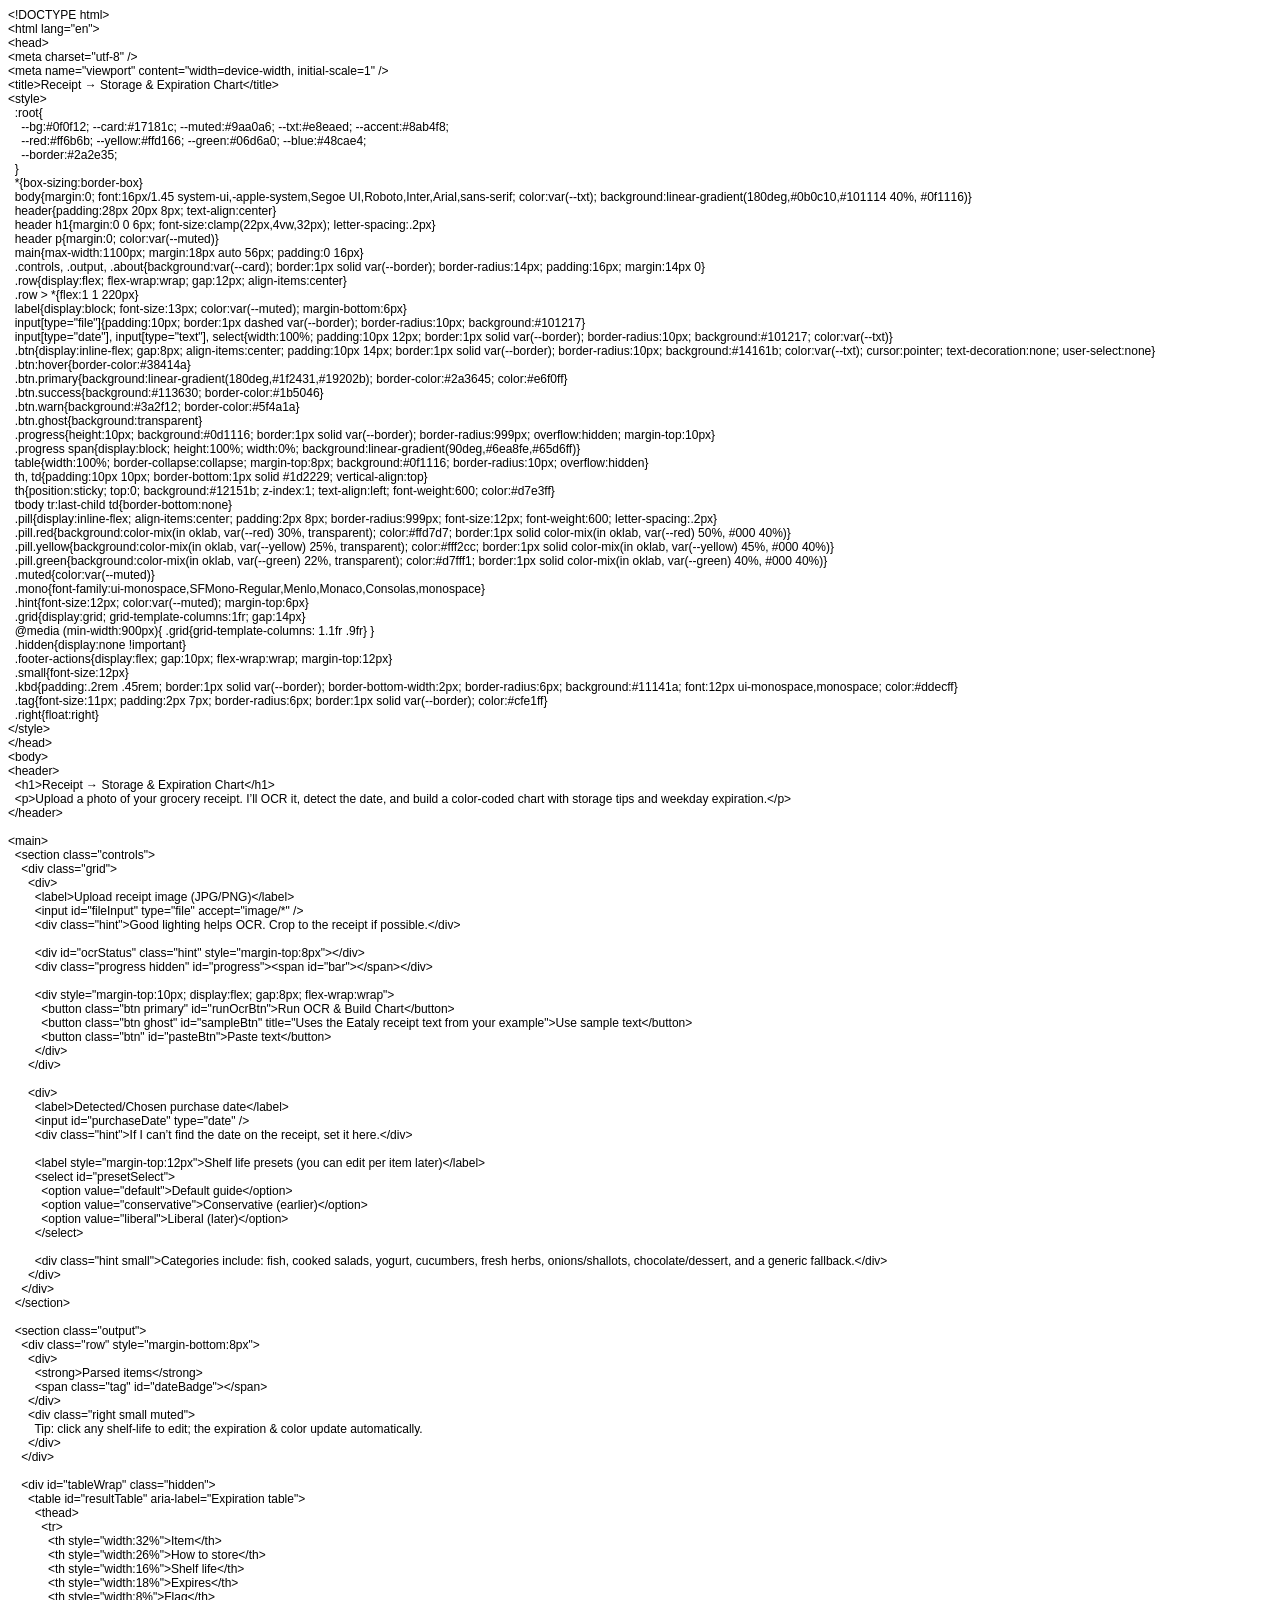
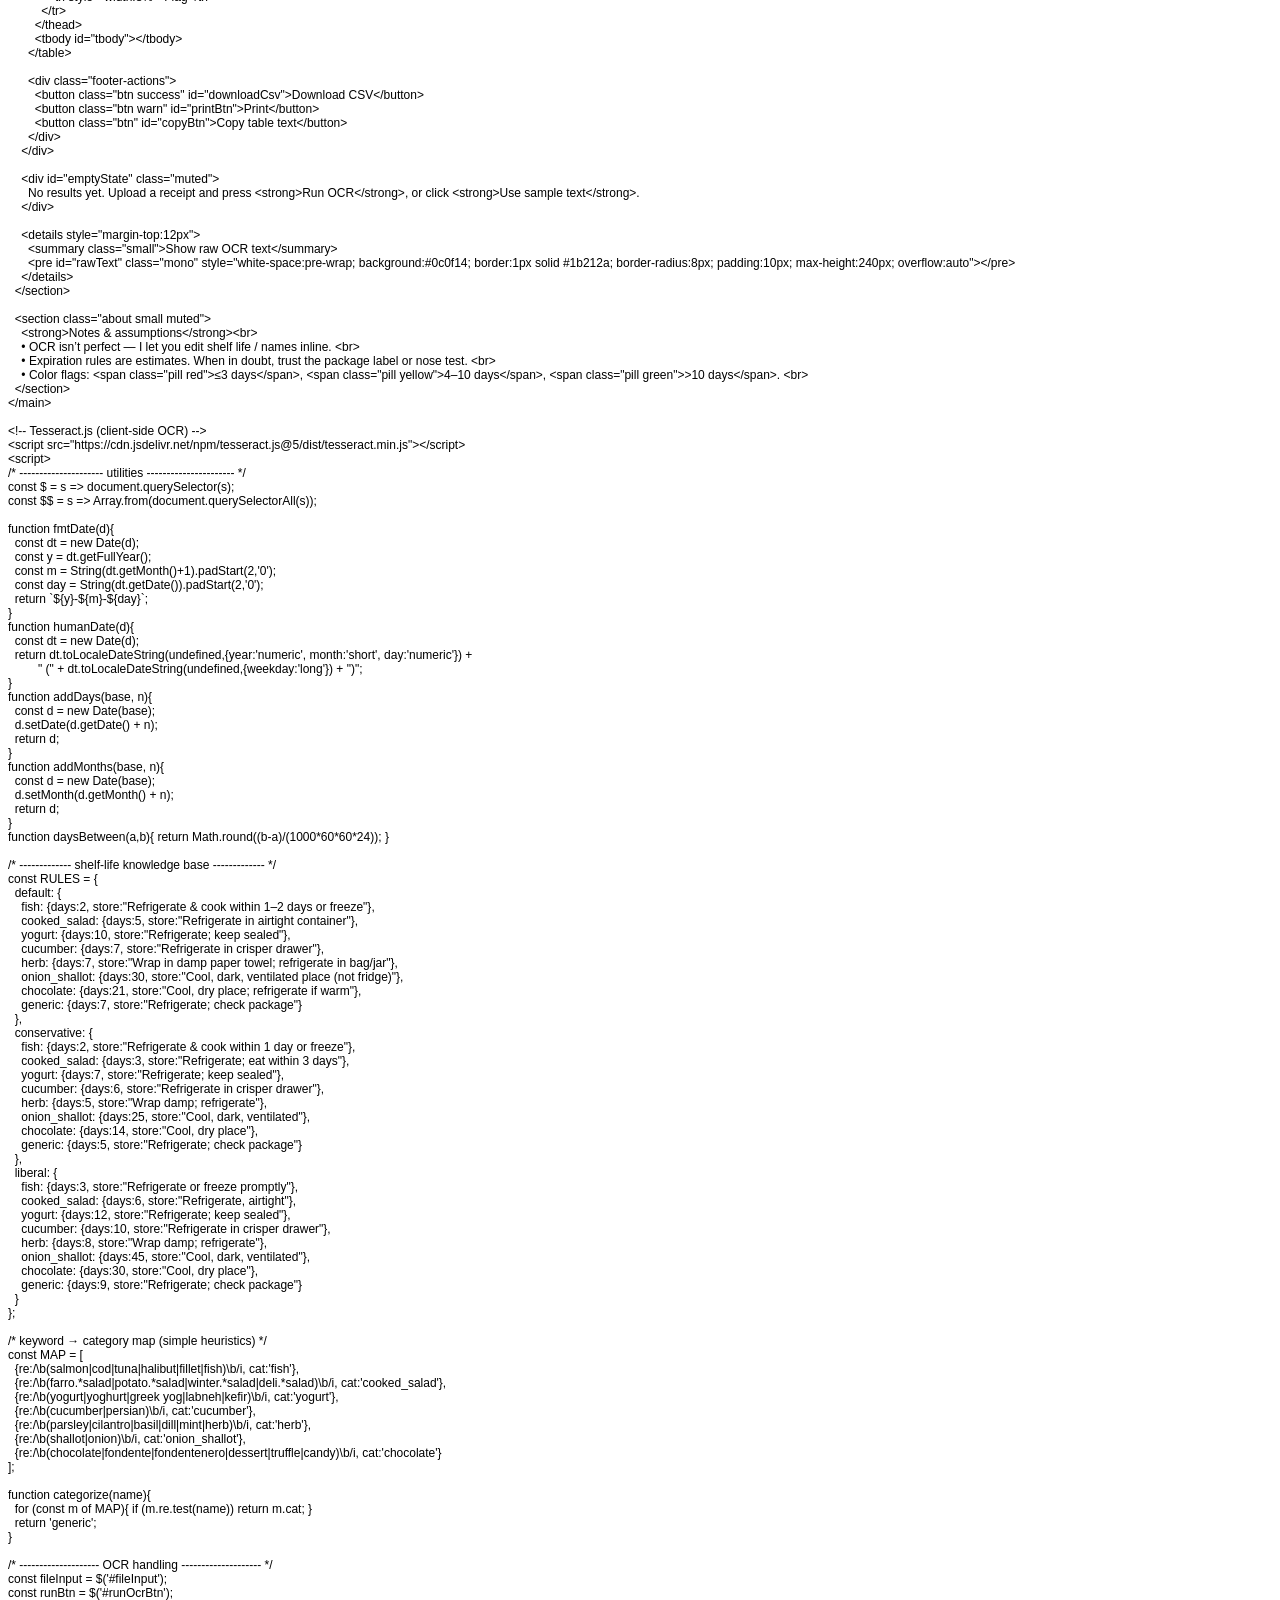
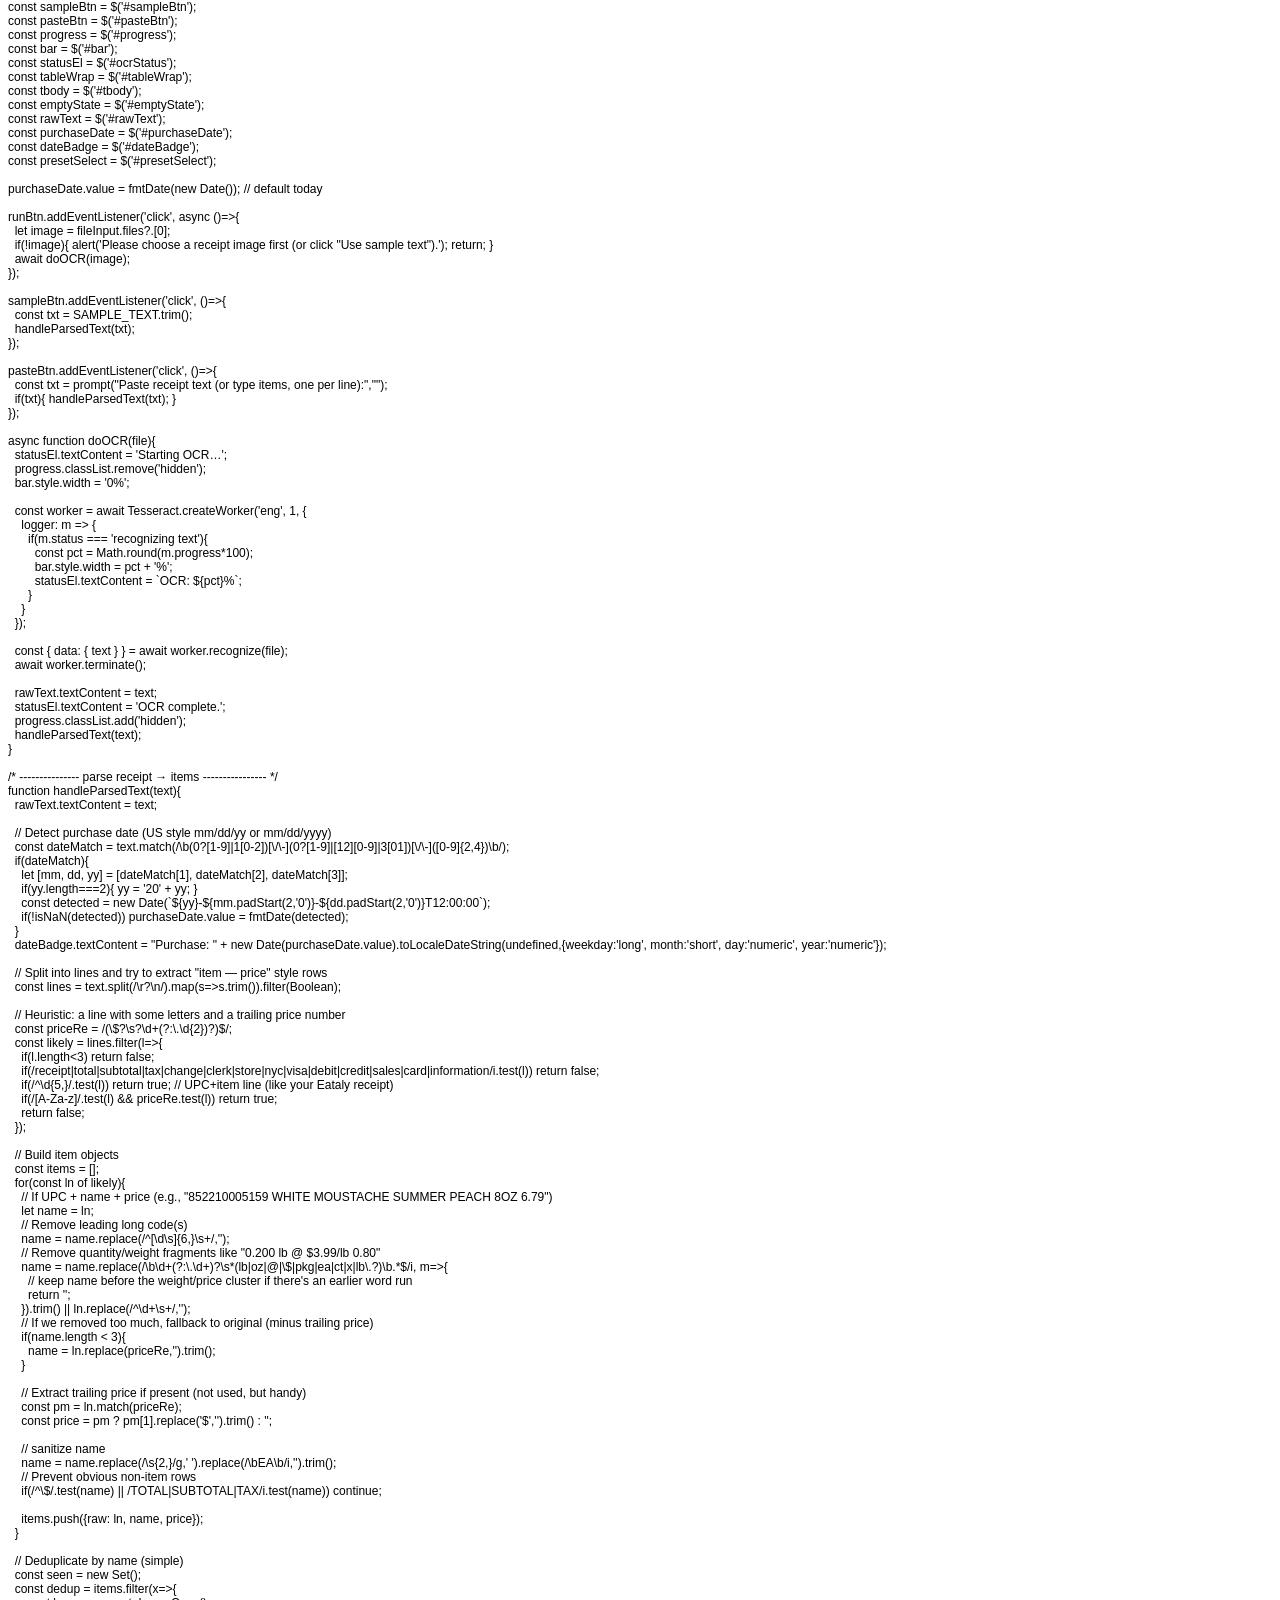
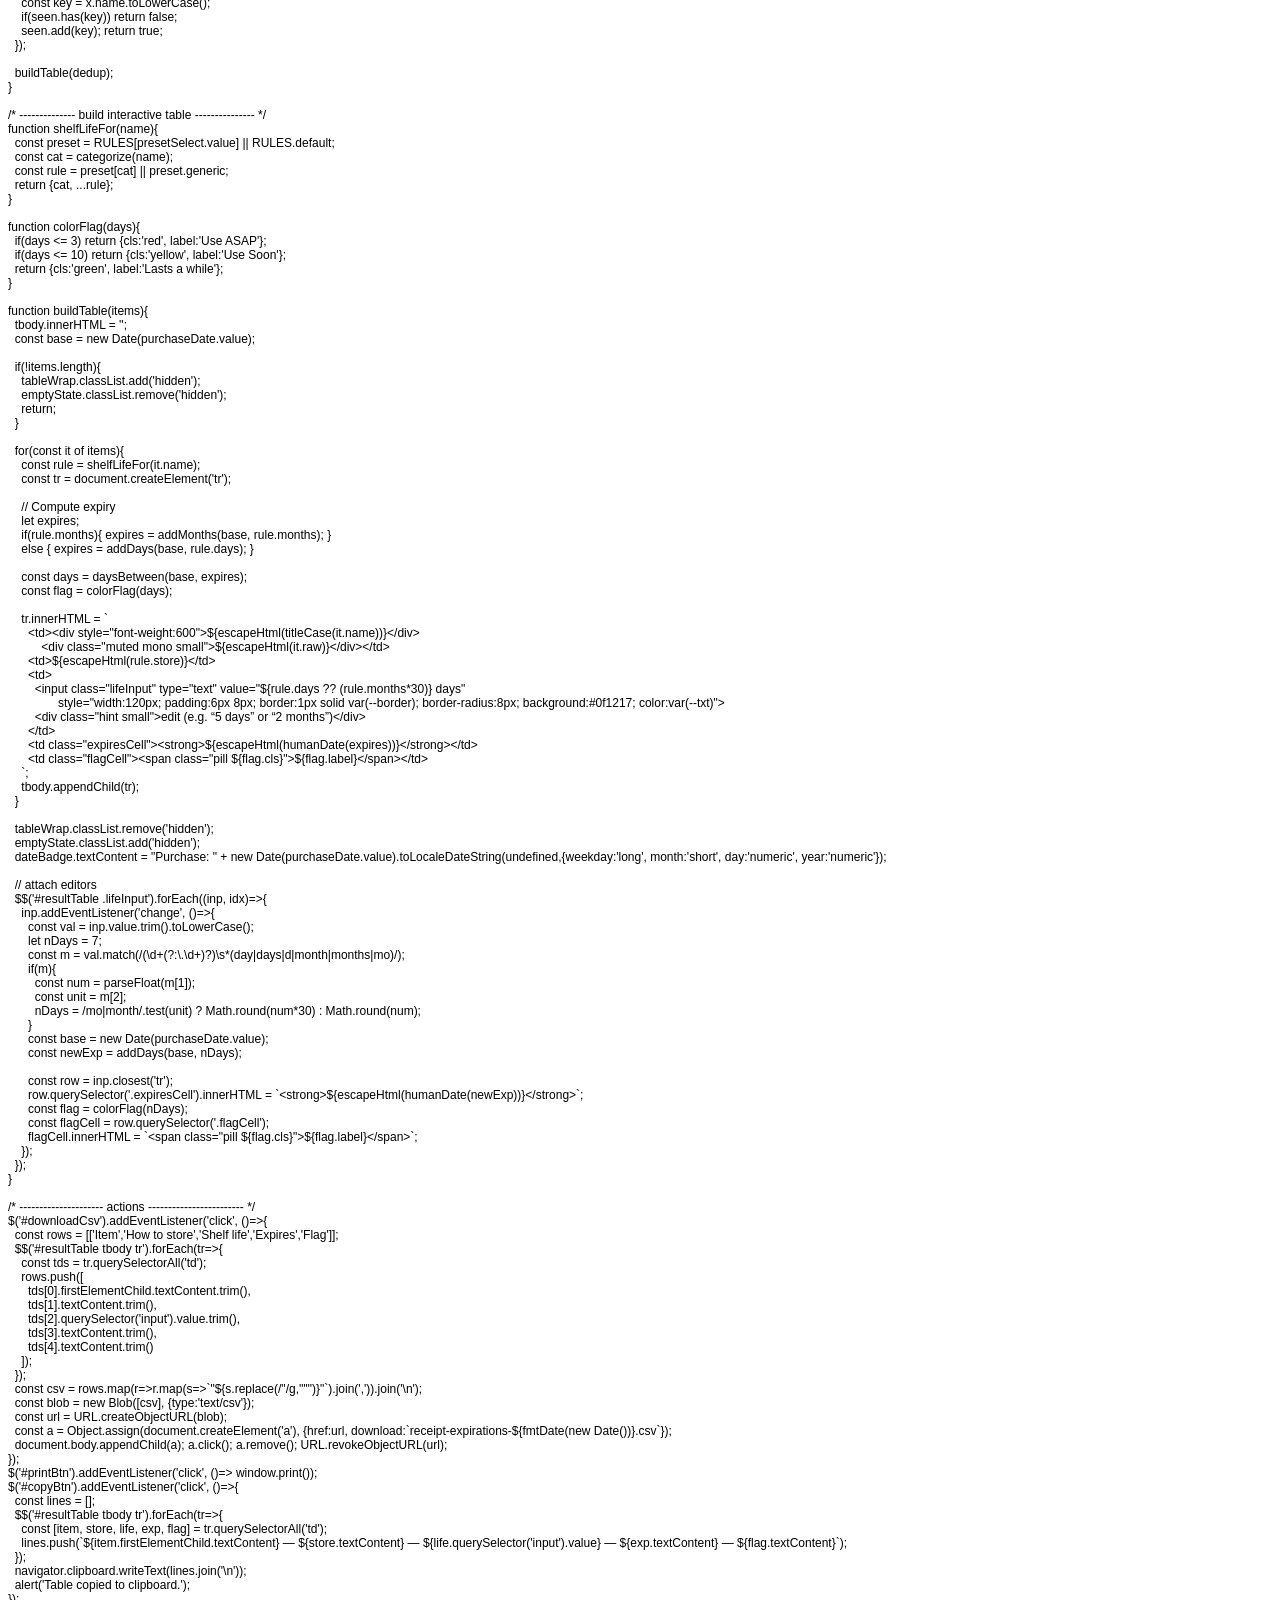
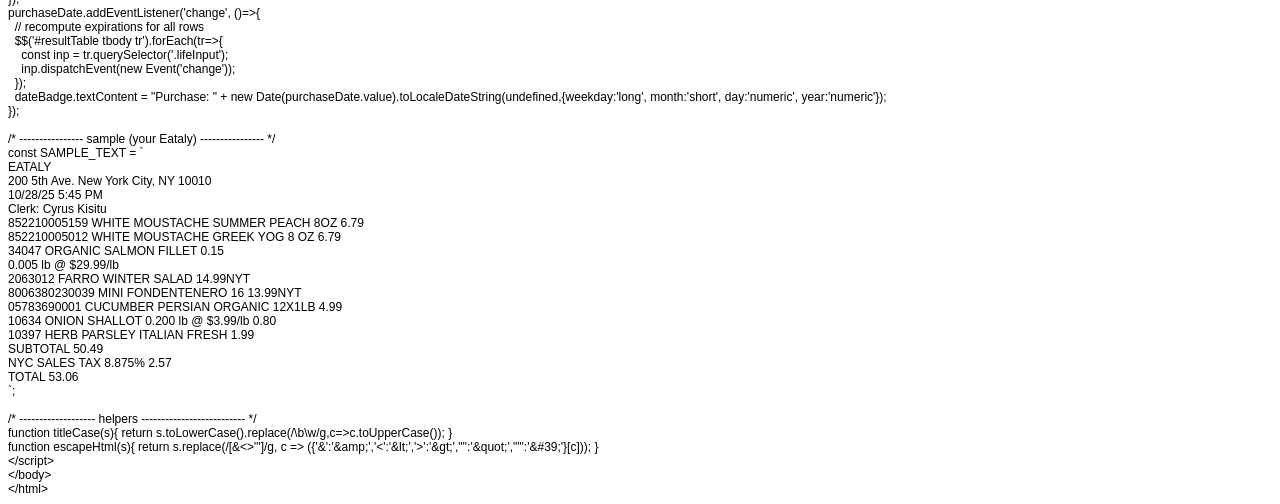
<file: index.html>
<!DOCTYPE html PUBLIC "-//W3C//DTD HTML 4.01//EN" "http://www.w3.org/TR/html4/strict.dtd">
<html>
<head>
  <meta http-equiv="Content-Type" content="text/html; charset=utf-8">
  <meta http-equiv="Content-Style-Type" content="text/css">
  <title></title>
  <meta name="Generator" content="Cocoa HTML Writer">
  <meta name="CocoaVersion" content="2575.6">
  <style type="text/css">
    p.p1 {margin: 0.0px 0.0px 0.0px 0.0px; font: 12.0px Helvetica}
    p.p2 {margin: 0.0px 0.0px 0.0px 0.0px; font: 12.0px Helvetica; min-height: 14.0px}
  </style>
</head>
<body>
<p class="p1">&lt;!DOCTYPE html&gt;</p>
<p class="p1">&lt;html lang="en"&gt;</p>
<p class="p1">&lt;head&gt;</p>
<p class="p1">&lt;meta charset="utf-8" /&gt;</p>
<p class="p1">&lt;meta name="viewport" content="width=device-width, initial-scale=1" /&gt;</p>
<p class="p1">&lt;title&gt;Receipt → Storage &amp; Expiration Chart&lt;/title&gt;</p>
<p class="p1">&lt;style&gt;</p>
<p class="p1"><span class="Apple-converted-space">  </span>:root{</p>
<p class="p1"><span class="Apple-converted-space">    </span>--bg:#0f0f12; --card:#17181c; --muted:#9aa0a6; --txt:#e8eaed; --accent:#8ab4f8;</p>
<p class="p1"><span class="Apple-converted-space">    </span>--red:#ff6b6b; --yellow:#ffd166; --green:#06d6a0; --blue:#48cae4;</p>
<p class="p1"><span class="Apple-converted-space">    </span>--border:#2a2e35;</p>
<p class="p1"><span class="Apple-converted-space">  </span>}</p>
<p class="p1"><span class="Apple-converted-space">  </span>*{box-sizing:border-box}</p>
<p class="p1"><span class="Apple-converted-space">  </span>body{margin:0; font:16px/1.45 system-ui,-apple-system,Segoe UI,Roboto,Inter,Arial,sans-serif; color:var(--txt); background:linear-gradient(180deg,#0b0c10,#101114 40%, #0f1116)}</p>
<p class="p1"><span class="Apple-converted-space">  </span>header{padding:28px 20px 8px; text-align:center}</p>
<p class="p1"><span class="Apple-converted-space">  </span>header h1{margin:0 0 6px; font-size:clamp(22px,4vw,32px); letter-spacing:.2px}</p>
<p class="p1"><span class="Apple-converted-space">  </span>header p{margin:0; color:var(--muted)}</p>
<p class="p1"><span class="Apple-converted-space">  </span>main{max-width:1100px; margin:18px auto 56px; padding:0 16px}</p>
<p class="p1"><span class="Apple-converted-space">  </span>.controls, .output, .about{background:var(--card); border:1px solid var(--border); border-radius:14px; padding:16px; margin:14px 0}</p>
<p class="p1"><span class="Apple-converted-space">  </span>.row{display:flex; flex-wrap:wrap; gap:12px; align-items:center}</p>
<p class="p1"><span class="Apple-converted-space">  </span>.row &gt; *{flex:1 1 220px}</p>
<p class="p1"><span class="Apple-converted-space">  </span>label{display:block; font-size:13px; color:var(--muted); margin-bottom:6px}</p>
<p class="p1"><span class="Apple-converted-space">  </span>input[type="file"]{padding:10px; border:1px dashed var(--border); border-radius:10px; background:#101217}</p>
<p class="p1"><span class="Apple-converted-space">  </span>input[type="date"], input[type="text"], select{width:100%; padding:10px 12px; border:1px solid var(--border); border-radius:10px; background:#101217; color:var(--txt)}</p>
<p class="p1"><span class="Apple-converted-space">  </span>.btn{display:inline-flex; gap:8px; align-items:center; padding:10px 14px; border:1px solid var(--border); border-radius:10px; background:#14161b; color:var(--txt); cursor:pointer; text-decoration:none; user-select:none}</p>
<p class="p1"><span class="Apple-converted-space">  </span>.btn:hover{border-color:#38414a}</p>
<p class="p1"><span class="Apple-converted-space">  </span>.btn.primary{background:linear-gradient(180deg,#1f2431,#19202b); border-color:#2a3645; color:#e6f0ff}</p>
<p class="p1"><span class="Apple-converted-space">  </span>.btn.success{background:#113630; border-color:#1b5046}</p>
<p class="p1"><span class="Apple-converted-space">  </span>.btn.warn{background:#3a2f12; border-color:#5f4a1a}</p>
<p class="p1"><span class="Apple-converted-space">  </span>.btn.ghost{background:transparent}</p>
<p class="p1"><span class="Apple-converted-space">  </span>.progress{height:10px; background:#0d1116; border:1px solid var(--border); border-radius:999px; overflow:hidden; margin-top:10px}</p>
<p class="p1"><span class="Apple-converted-space">  </span>.progress span{display:block; height:100%; width:0%; background:linear-gradient(90deg,#6ea8fe,#65d6ff)}</p>
<p class="p1"><span class="Apple-converted-space">  </span>table{width:100%; border-collapse:collapse; margin-top:8px; background:#0f1116; border-radius:10px; overflow:hidden}</p>
<p class="p1"><span class="Apple-converted-space">  </span>th, td{padding:10px 10px; border-bottom:1px solid #1d2229; vertical-align:top}</p>
<p class="p1"><span class="Apple-converted-space">  </span>th{position:sticky; top:0; background:#12151b; z-index:1; text-align:left; font-weight:600; color:#d7e3ff}</p>
<p class="p1"><span class="Apple-converted-space">  </span>tbody tr:last-child td{border-bottom:none}</p>
<p class="p1"><span class="Apple-converted-space">  </span>.pill{display:inline-flex; align-items:center; padding:2px 8px; border-radius:999px; font-size:12px; font-weight:600; letter-spacing:.2px}</p>
<p class="p1"><span class="Apple-converted-space">  </span>.pill.red{background:color-mix(in oklab, var(--red) 30%, transparent); color:#ffd7d7; border:1px solid color-mix(in oklab, var(--red) 50%, #000 40%)}</p>
<p class="p1"><span class="Apple-converted-space">  </span>.pill.yellow{background:color-mix(in oklab, var(--yellow) 25%, transparent); color:#fff2cc; border:1px solid color-mix(in oklab, var(--yellow) 45%, #000 40%)}</p>
<p class="p1"><span class="Apple-converted-space">  </span>.pill.green{background:color-mix(in oklab, var(--green) 22%, transparent); color:#d7fff1; border:1px solid color-mix(in oklab, var(--green) 40%, #000 40%)}</p>
<p class="p1"><span class="Apple-converted-space">  </span>.muted{color:var(--muted)}</p>
<p class="p1"><span class="Apple-converted-space">  </span>.mono{font-family:ui-monospace,SFMono-Regular,Menlo,Monaco,Consolas,monospace}</p>
<p class="p1"><span class="Apple-converted-space">  </span>.hint{font-size:12px; color:var(--muted); margin-top:6px}</p>
<p class="p1"><span class="Apple-converted-space">  </span>.grid{display:grid; grid-template-columns:1fr; gap:14px}</p>
<p class="p1"><span class="Apple-converted-space">  </span>@media (min-width:900px){ .grid{grid-template-columns: 1.1fr .9fr} }</p>
<p class="p1"><span class="Apple-converted-space">  </span>.hidden{display:none !important}</p>
<p class="p1"><span class="Apple-converted-space">  </span>.footer-actions{display:flex; gap:10px; flex-wrap:wrap; margin-top:12px}</p>
<p class="p1"><span class="Apple-converted-space">  </span>.small{font-size:12px}</p>
<p class="p1"><span class="Apple-converted-space">  </span>.kbd{padding:.2rem .45rem; border:1px solid var(--border); border-bottom-width:2px; border-radius:6px; background:#11141a; font:12px ui-monospace,monospace; color:#ddecff}</p>
<p class="p1"><span class="Apple-converted-space">  </span>.tag{font-size:11px; padding:2px 7px; border-radius:6px; border:1px solid var(--border); color:#cfe1ff}</p>
<p class="p1"><span class="Apple-converted-space">  </span>.right{float:right}</p>
<p class="p1">&lt;/style&gt;</p>
<p class="p1">&lt;/head&gt;</p>
<p class="p1">&lt;body&gt;</p>
<p class="p1">&lt;header&gt;</p>
<p class="p1"><span class="Apple-converted-space">  </span>&lt;h1&gt;Receipt → Storage &amp; Expiration Chart&lt;/h1&gt;</p>
<p class="p1"><span class="Apple-converted-space">  </span>&lt;p&gt;Upload a photo of your grocery receipt. I’ll OCR it, detect the date, and build a color-coded chart with storage tips and weekday expiration.&lt;/p&gt;</p>
<p class="p1">&lt;/header&gt;</p>
<p class="p2"><br></p>
<p class="p1">&lt;main&gt;</p>
<p class="p1"><span class="Apple-converted-space">  </span>&lt;section class="controls"&gt;</p>
<p class="p1"><span class="Apple-converted-space">    </span>&lt;div class="grid"&gt;</p>
<p class="p1"><span class="Apple-converted-space">      </span>&lt;div&gt;</p>
<p class="p1"><span class="Apple-converted-space">        </span>&lt;label&gt;Upload receipt image (JPG/PNG)&lt;/label&gt;</p>
<p class="p1"><span class="Apple-converted-space">        </span>&lt;input id="fileInput" type="file" accept="image/*" /&gt;</p>
<p class="p1"><span class="Apple-converted-space">        </span>&lt;div class="hint"&gt;Good lighting helps OCR. Crop to the receipt if possible.&lt;/div&gt;</p>
<p class="p2"><br></p>
<p class="p1"><span class="Apple-converted-space">        </span>&lt;div id="ocrStatus" class="hint" style="margin-top:8px"&gt;&lt;/div&gt;</p>
<p class="p1"><span class="Apple-converted-space">        </span>&lt;div class="progress hidden" id="progress"&gt;&lt;span id="bar"&gt;&lt;/span&gt;&lt;/div&gt;</p>
<p class="p2"><br></p>
<p class="p1"><span class="Apple-converted-space">        </span>&lt;div style="margin-top:10px; display:flex; gap:8px; flex-wrap:wrap"&gt;</p>
<p class="p1"><span class="Apple-converted-space">          </span>&lt;button class="btn primary" id="runOcrBtn"&gt;Run OCR &amp; Build Chart&lt;/button&gt;</p>
<p class="p1"><span class="Apple-converted-space">          </span>&lt;button class="btn ghost" id="sampleBtn" title="Uses the Eataly receipt text from your example"&gt;Use sample text&lt;/button&gt;</p>
<p class="p1"><span class="Apple-converted-space">          </span>&lt;button class="btn" id="pasteBtn"&gt;Paste text&lt;/button&gt;</p>
<p class="p1"><span class="Apple-converted-space">        </span>&lt;/div&gt;</p>
<p class="p1"><span class="Apple-converted-space">      </span>&lt;/div&gt;</p>
<p class="p2"><br></p>
<p class="p1"><span class="Apple-converted-space">      </span>&lt;div&gt;</p>
<p class="p1"><span class="Apple-converted-space">        </span>&lt;label&gt;Detected/Chosen purchase date&lt;/label&gt;</p>
<p class="p1"><span class="Apple-converted-space">        </span>&lt;input id="purchaseDate" type="date" /&gt;</p>
<p class="p1"><span class="Apple-converted-space">        </span>&lt;div class="hint"&gt;If I can’t find the date on the receipt, set it here.&lt;/div&gt;</p>
<p class="p2"><br></p>
<p class="p1"><span class="Apple-converted-space">        </span>&lt;label style="margin-top:12px"&gt;Shelf life presets (you can edit per item later)&lt;/label&gt;</p>
<p class="p1"><span class="Apple-converted-space">        </span>&lt;select id="presetSelect"&gt;</p>
<p class="p1"><span class="Apple-converted-space">          </span>&lt;option value="default"&gt;Default guide&lt;/option&gt;</p>
<p class="p1"><span class="Apple-converted-space">          </span>&lt;option value="conservative"&gt;Conservative (earlier)&lt;/option&gt;</p>
<p class="p1"><span class="Apple-converted-space">          </span>&lt;option value="liberal"&gt;Liberal (later)&lt;/option&gt;</p>
<p class="p1"><span class="Apple-converted-space">        </span>&lt;/select&gt;</p>
<p class="p2"><br></p>
<p class="p1"><span class="Apple-converted-space">        </span>&lt;div class="hint small"&gt;Categories include: fish, cooked salads, yogurt, cucumbers, fresh herbs, onions/shallots, chocolate/dessert, and a generic fallback.&lt;/div&gt;</p>
<p class="p1"><span class="Apple-converted-space">      </span>&lt;/div&gt;</p>
<p class="p1"><span class="Apple-converted-space">    </span>&lt;/div&gt;</p>
<p class="p1"><span class="Apple-converted-space">  </span>&lt;/section&gt;</p>
<p class="p2"><br></p>
<p class="p1"><span class="Apple-converted-space">  </span>&lt;section class="output"&gt;</p>
<p class="p1"><span class="Apple-converted-space">    </span>&lt;div class="row" style="margin-bottom:8px"&gt;</p>
<p class="p1"><span class="Apple-converted-space">      </span>&lt;div&gt;</p>
<p class="p1"><span class="Apple-converted-space">        </span>&lt;strong&gt;Parsed items&lt;/strong&gt;</p>
<p class="p1"><span class="Apple-converted-space">        </span>&lt;span class="tag" id="dateBadge"&gt;&lt;/span&gt;</p>
<p class="p1"><span class="Apple-converted-space">      </span>&lt;/div&gt;</p>
<p class="p1"><span class="Apple-converted-space">      </span>&lt;div class="right small muted"&gt;</p>
<p class="p1"><span class="Apple-converted-space">        </span>Tip: click any shelf-life to edit; the expiration &amp; color update automatically.</p>
<p class="p1"><span class="Apple-converted-space">      </span>&lt;/div&gt;</p>
<p class="p1"><span class="Apple-converted-space">    </span>&lt;/div&gt;</p>
<p class="p2"><br></p>
<p class="p1"><span class="Apple-converted-space">    </span>&lt;div id="tableWrap" class="hidden"&gt;</p>
<p class="p1"><span class="Apple-converted-space">      </span>&lt;table id="resultTable" aria-label="Expiration table"&gt;</p>
<p class="p1"><span class="Apple-converted-space">        </span>&lt;thead&gt;</p>
<p class="p1"><span class="Apple-converted-space">          </span>&lt;tr&gt;</p>
<p class="p1"><span class="Apple-converted-space">            </span>&lt;th style="width:32%"&gt;Item&lt;/th&gt;</p>
<p class="p1"><span class="Apple-converted-space">            </span>&lt;th style="width:26%"&gt;How to store&lt;/th&gt;</p>
<p class="p1"><span class="Apple-converted-space">            </span>&lt;th style="width:16%"&gt;Shelf life&lt;/th&gt;</p>
<p class="p1"><span class="Apple-converted-space">            </span>&lt;th style="width:18%"&gt;Expires&lt;/th&gt;</p>
<p class="p1"><span class="Apple-converted-space">            </span>&lt;th style="width:8%"&gt;Flag&lt;/th&gt;</p>
<p class="p1"><span class="Apple-converted-space">          </span>&lt;/tr&gt;</p>
<p class="p1"><span class="Apple-converted-space">        </span>&lt;/thead&gt;</p>
<p class="p1"><span class="Apple-converted-space">        </span>&lt;tbody id="tbody"&gt;&lt;/tbody&gt;</p>
<p class="p1"><span class="Apple-converted-space">      </span>&lt;/table&gt;</p>
<p class="p2"><br></p>
<p class="p1"><span class="Apple-converted-space">      </span>&lt;div class="footer-actions"&gt;</p>
<p class="p1"><span class="Apple-converted-space">        </span>&lt;button class="btn success" id="downloadCsv"&gt;Download CSV&lt;/button&gt;</p>
<p class="p1"><span class="Apple-converted-space">        </span>&lt;button class="btn warn" id="printBtn"&gt;Print&lt;/button&gt;</p>
<p class="p1"><span class="Apple-converted-space">        </span>&lt;button class="btn" id="copyBtn"&gt;Copy table text&lt;/button&gt;</p>
<p class="p1"><span class="Apple-converted-space">      </span>&lt;/div&gt;</p>
<p class="p1"><span class="Apple-converted-space">    </span>&lt;/div&gt;</p>
<p class="p2"><br></p>
<p class="p1"><span class="Apple-converted-space">    </span>&lt;div id="emptyState" class="muted"&gt;</p>
<p class="p1"><span class="Apple-converted-space">      </span>No results yet. Upload a receipt and press &lt;strong&gt;Run OCR&lt;/strong&gt;, or click &lt;strong&gt;Use sample text&lt;/strong&gt;.</p>
<p class="p1"><span class="Apple-converted-space">    </span>&lt;/div&gt;</p>
<p class="p2"><br></p>
<p class="p1"><span class="Apple-converted-space">    </span>&lt;details style="margin-top:12px"&gt;</p>
<p class="p1"><span class="Apple-converted-space">      </span>&lt;summary class="small"&gt;Show raw OCR text&lt;/summary&gt;</p>
<p class="p1"><span class="Apple-converted-space">      </span>&lt;pre id="rawText" class="mono" style="white-space:pre-wrap; background:#0c0f14; border:1px solid #1b212a; border-radius:8px; padding:10px; max-height:240px; overflow:auto"&gt;&lt;/pre&gt;</p>
<p class="p1"><span class="Apple-converted-space">    </span>&lt;/details&gt;</p>
<p class="p1"><span class="Apple-converted-space">  </span>&lt;/section&gt;</p>
<p class="p2"><br></p>
<p class="p1"><span class="Apple-converted-space">  </span>&lt;section class="about small muted"&gt;</p>
<p class="p1"><span class="Apple-converted-space">    </span>&lt;strong&gt;Notes &amp; assumptions&lt;/strong&gt;&lt;br&gt;</p>
<p class="p1"><span class="Apple-converted-space">    </span>• OCR isn’t perfect — I let you edit shelf life / names inline. &lt;br&gt;</p>
<p class="p1"><span class="Apple-converted-space">    </span>• Expiration rules are estimates. When in doubt, trust the package label or nose test. &lt;br&gt;</p>
<p class="p1"><span class="Apple-converted-space">    </span>• Color flags: &lt;span class="pill red"&gt;≤3 days&lt;/span&gt;, &lt;span class="pill yellow"&gt;4–10 days&lt;/span&gt;, &lt;span class="pill green"&gt;&gt;10 days&lt;/span&gt;. &lt;br&gt;</p>
<p class="p1"><span class="Apple-converted-space">  </span>&lt;/section&gt;</p>
<p class="p1">&lt;/main&gt;</p>
<p class="p2"><br></p>
<p class="p1">&lt;!-- Tesseract.js (client-side OCR) --&gt;</p>
<p class="p1">&lt;script src="https://cdn.jsdelivr.net/npm/tesseract.js@5/dist/tesseract.min.js"&gt;&lt;/script&gt;</p>
<p class="p1">&lt;script&gt;</p>
<p class="p1">/* --------------------- utilities ---------------------- */</p>
<p class="p1">const $ = s =&gt; document.querySelector(s);</p>
<p class="p1">const $$ = s =&gt; Array.from(document.querySelectorAll(s));</p>
<p class="p2"><br></p>
<p class="p1">function fmtDate(d){</p>
<p class="p1"><span class="Apple-converted-space">  </span>const dt = new Date(d);</p>
<p class="p1"><span class="Apple-converted-space">  </span>const y = dt.getFullYear();</p>
<p class="p1"><span class="Apple-converted-space">  </span>const m = String(dt.getMonth()+1).padStart(2,'0');</p>
<p class="p1"><span class="Apple-converted-space">  </span>const day = String(dt.getDate()).padStart(2,'0');</p>
<p class="p1"><span class="Apple-converted-space">  </span>return `${y}-${m}-${day}`;</p>
<p class="p1">}</p>
<p class="p1">function humanDate(d){</p>
<p class="p1"><span class="Apple-converted-space">  </span>const dt = new Date(d);</p>
<p class="p1"><span class="Apple-converted-space">  </span>return dt.toLocaleDateString(undefined,{year:'numeric', month:'short', day:'numeric'}) +</p>
<p class="p1"><span class="Apple-converted-space">         </span>" (" + dt.toLocaleDateString(undefined,{weekday:'long'}) + ")";</p>
<p class="p1">}</p>
<p class="p1">function addDays(base, n){</p>
<p class="p1"><span class="Apple-converted-space">  </span>const d = new Date(base);</p>
<p class="p1"><span class="Apple-converted-space">  </span>d.setDate(d.getDate() + n);</p>
<p class="p1"><span class="Apple-converted-space">  </span>return d;</p>
<p class="p1">}</p>
<p class="p1">function addMonths(base, n){</p>
<p class="p1"><span class="Apple-converted-space">  </span>const d = new Date(base);</p>
<p class="p1"><span class="Apple-converted-space">  </span>d.setMonth(d.getMonth() + n);</p>
<p class="p1"><span class="Apple-converted-space">  </span>return d;</p>
<p class="p1">}</p>
<p class="p1">function daysBetween(a,b){ return Math.round((b-a)/(1000*60*60*24)); }</p>
<p class="p2"><br></p>
<p class="p1">/* ------------- shelf-life knowledge base ------------- */</p>
<p class="p1">const RULES = {</p>
<p class="p1"><span class="Apple-converted-space">  </span>default: {</p>
<p class="p1"><span class="Apple-converted-space">    </span>fish: {days:2, store:"Refrigerate &amp; cook within 1–2 days or freeze"},</p>
<p class="p1"><span class="Apple-converted-space">    </span>cooked_salad: {days:5, store:"Refrigerate in airtight container"},</p>
<p class="p1"><span class="Apple-converted-space">    </span>yogurt: {days:10, store:"Refrigerate; keep sealed"},</p>
<p class="p1"><span class="Apple-converted-space">    </span>cucumber: {days:7, store:"Refrigerate in crisper drawer"},</p>
<p class="p1"><span class="Apple-converted-space">    </span>herb: {days:7, store:"Wrap in damp paper towel; refrigerate in bag/jar"},</p>
<p class="p1"><span class="Apple-converted-space">    </span>onion_shallot: {days:30, store:"Cool, dark, ventilated place (not fridge)"},</p>
<p class="p1"><span class="Apple-converted-space">    </span>chocolate: {days:21, store:"Cool, dry place; refrigerate if warm"},</p>
<p class="p1"><span class="Apple-converted-space">    </span>generic: {days:7, store:"Refrigerate; check package"}</p>
<p class="p1"><span class="Apple-converted-space">  </span>},</p>
<p class="p1"><span class="Apple-converted-space">  </span>conservative: {</p>
<p class="p1"><span class="Apple-converted-space">    </span>fish: {days:2, store:"Refrigerate &amp; cook within 1 day or freeze"},</p>
<p class="p1"><span class="Apple-converted-space">    </span>cooked_salad: {days:3, store:"Refrigerate; eat within 3 days"},</p>
<p class="p1"><span class="Apple-converted-space">    </span>yogurt: {days:7, store:"Refrigerate; keep sealed"},</p>
<p class="p1"><span class="Apple-converted-space">    </span>cucumber: {days:6, store:"Refrigerate in crisper drawer"},</p>
<p class="p1"><span class="Apple-converted-space">    </span>herb: {days:5, store:"Wrap damp; refrigerate"},</p>
<p class="p1"><span class="Apple-converted-space">    </span>onion_shallot: {days:25, store:"Cool, dark, ventilated"},</p>
<p class="p1"><span class="Apple-converted-space">    </span>chocolate: {days:14, store:"Cool, dry place"},</p>
<p class="p1"><span class="Apple-converted-space">    </span>generic: {days:5, store:"Refrigerate; check package"}</p>
<p class="p1"><span class="Apple-converted-space">  </span>},</p>
<p class="p1"><span class="Apple-converted-space">  </span>liberal: {</p>
<p class="p1"><span class="Apple-converted-space">    </span>fish: {days:3, store:"Refrigerate or freeze promptly"},</p>
<p class="p1"><span class="Apple-converted-space">    </span>cooked_salad: {days:6, store:"Refrigerate, airtight"},</p>
<p class="p1"><span class="Apple-converted-space">    </span>yogurt: {days:12, store:"Refrigerate; keep sealed"},</p>
<p class="p1"><span class="Apple-converted-space">    </span>cucumber: {days:10, store:"Refrigerate in crisper drawer"},</p>
<p class="p1"><span class="Apple-converted-space">    </span>herb: {days:8, store:"Wrap damp; refrigerate"},</p>
<p class="p1"><span class="Apple-converted-space">    </span>onion_shallot: {days:45, store:"Cool, dark, ventilated"},</p>
<p class="p1"><span class="Apple-converted-space">    </span>chocolate: {days:30, store:"Cool, dry place"},</p>
<p class="p1"><span class="Apple-converted-space">    </span>generic: {days:9, store:"Refrigerate; check package"}</p>
<p class="p1"><span class="Apple-converted-space">  </span>}</p>
<p class="p1">};</p>
<p class="p2"><br></p>
<p class="p1">/* keyword → category map (simple heuristics) */</p>
<p class="p1">const MAP = [</p>
<p class="p1"><span class="Apple-converted-space">  </span>{re:/\b(salmon|cod|tuna|halibut|fillet|fish)\b/i, cat:'fish'},</p>
<p class="p1"><span class="Apple-converted-space">  </span>{re:/\b(farro.*salad|potato.*salad|winter.*salad|deli.*salad)\b/i, cat:'cooked_salad'},</p>
<p class="p1"><span class="Apple-converted-space">  </span>{re:/\b(yogurt|yoghurt|greek yog|labneh|kefir)\b/i, cat:'yogurt'},</p>
<p class="p1"><span class="Apple-converted-space">  </span>{re:/\b(cucumber|persian)\b/i, cat:'cucumber'},</p>
<p class="p1"><span class="Apple-converted-space">  </span>{re:/\b(parsley|cilantro|basil|dill|mint|herb)\b/i, cat:'herb'},</p>
<p class="p1"><span class="Apple-converted-space">  </span>{re:/\b(shallot|onion)\b/i, cat:'onion_shallot'},</p>
<p class="p1"><span class="Apple-converted-space">  </span>{re:/\b(chocolate|fondente|fondentenero|dessert|truffle|candy)\b/i, cat:'chocolate'}</p>
<p class="p1">];</p>
<p class="p2"><br></p>
<p class="p1">function categorize(name){</p>
<p class="p1"><span class="Apple-converted-space">  </span>for (const m of MAP){ if (m.re.test(name)) return m.cat; }</p>
<p class="p1"><span class="Apple-converted-space">  </span>return 'generic';</p>
<p class="p1">}</p>
<p class="p2"><br></p>
<p class="p1">/* -------------------- OCR handling -------------------- */</p>
<p class="p1">const fileInput = $('#fileInput');</p>
<p class="p1">const runBtn = $('#runOcrBtn');</p>
<p class="p1">const sampleBtn = $('#sampleBtn');</p>
<p class="p1">const pasteBtn = $('#pasteBtn');</p>
<p class="p1">const progress = $('#progress');</p>
<p class="p1">const bar = $('#bar');</p>
<p class="p1">const statusEl = $('#ocrStatus');</p>
<p class="p1">const tableWrap = $('#tableWrap');</p>
<p class="p1">const tbody = $('#tbody');</p>
<p class="p1">const emptyState = $('#emptyState');</p>
<p class="p1">const rawText = $('#rawText');</p>
<p class="p1">const purchaseDate = $('#purchaseDate');</p>
<p class="p1">const dateBadge = $('#dateBadge');</p>
<p class="p1">const presetSelect = $('#presetSelect');</p>
<p class="p2"><br></p>
<p class="p1">purchaseDate.value = fmtDate(new Date()); // default today</p>
<p class="p2"><br></p>
<p class="p1">runBtn.addEventListener('click', async ()=&gt;{</p>
<p class="p1"><span class="Apple-converted-space">  </span>let image = fileInput.files?.[0];</p>
<p class="p1"><span class="Apple-converted-space">  </span>if(!image){ alert('Please choose a receipt image first (or click "Use sample text").'); return; }</p>
<p class="p1"><span class="Apple-converted-space">  </span>await doOCR(image);</p>
<p class="p1">});</p>
<p class="p2"><br></p>
<p class="p1">sampleBtn.addEventListener('click', ()=&gt;{</p>
<p class="p1"><span class="Apple-converted-space">  </span>const txt = SAMPLE_TEXT.trim();</p>
<p class="p1"><span class="Apple-converted-space">  </span>handleParsedText(txt);</p>
<p class="p1">});</p>
<p class="p2"><br></p>
<p class="p1">pasteBtn.addEventListener('click', ()=&gt;{</p>
<p class="p1"><span class="Apple-converted-space">  </span>const txt = prompt("Paste receipt text (or type items, one per line):","");</p>
<p class="p1"><span class="Apple-converted-space">  </span>if(txt){ handleParsedText(txt); }</p>
<p class="p1">});</p>
<p class="p2"><br></p>
<p class="p1">async function doOCR(file){</p>
<p class="p1"><span class="Apple-converted-space">  </span>statusEl.textContent = 'Starting OCR…';</p>
<p class="p1"><span class="Apple-converted-space">  </span>progress.classList.remove('hidden');</p>
<p class="p1"><span class="Apple-converted-space">  </span>bar.style.width = '0%';</p>
<p class="p2"><br></p>
<p class="p1"><span class="Apple-converted-space">  </span>const worker = await Tesseract.createWorker('eng', 1, {</p>
<p class="p1"><span class="Apple-converted-space">    </span>logger: m =&gt; {</p>
<p class="p1"><span class="Apple-converted-space">      </span>if(m.status === 'recognizing text'){</p>
<p class="p1"><span class="Apple-converted-space">        </span>const pct = Math.round(m.progress*100);</p>
<p class="p1"><span class="Apple-converted-space">        </span>bar.style.width = pct + '%';</p>
<p class="p1"><span class="Apple-converted-space">        </span>statusEl.textContent = `OCR: ${pct}%`;</p>
<p class="p1"><span class="Apple-converted-space">      </span>}</p>
<p class="p1"><span class="Apple-converted-space">    </span>}</p>
<p class="p1"><span class="Apple-converted-space">  </span>});</p>
<p class="p2"><br></p>
<p class="p1"><span class="Apple-converted-space">  </span>const { data: { text } } = await worker.recognize(file);</p>
<p class="p1"><span class="Apple-converted-space">  </span>await worker.terminate();</p>
<p class="p2"><br></p>
<p class="p1"><span class="Apple-converted-space">  </span>rawText.textContent = text;</p>
<p class="p1"><span class="Apple-converted-space">  </span>statusEl.textContent = 'OCR complete.';</p>
<p class="p1"><span class="Apple-converted-space">  </span>progress.classList.add('hidden');</p>
<p class="p1"><span class="Apple-converted-space">  </span>handleParsedText(text);</p>
<p class="p1">}</p>
<p class="p2"><br></p>
<p class="p1">/* --------------- parse receipt → items ---------------- */</p>
<p class="p1">function handleParsedText(text){</p>
<p class="p1"><span class="Apple-converted-space">  </span>rawText.textContent = text;</p>
<p class="p2"><br></p>
<p class="p1"><span class="Apple-converted-space">  </span>// Detect purchase date (US style mm/dd/yy or mm/dd/yyyy)</p>
<p class="p1"><span class="Apple-converted-space">  </span>const dateMatch = text.match(/\b(0?[1-9]|1[0-2])[\/\-](0?[1-9]|[12][0-9]|3[01])[\/\-]([0-9]{2,4})\b/);</p>
<p class="p1"><span class="Apple-converted-space">  </span>if(dateMatch){</p>
<p class="p1"><span class="Apple-converted-space">    </span>let [mm, dd, yy] = [dateMatch[1], dateMatch[2], dateMatch[3]];</p>
<p class="p1"><span class="Apple-converted-space">    </span>if(yy.length===2){ yy = '20' + yy; }</p>
<p class="p1"><span class="Apple-converted-space">    </span>const detected = new Date(`${yy}-${mm.padStart(2,'0')}-${dd.padStart(2,'0')}T12:00:00`);</p>
<p class="p1"><span class="Apple-converted-space">    </span>if(!isNaN(detected)) purchaseDate.value = fmtDate(detected);</p>
<p class="p1"><span class="Apple-converted-space">  </span>}</p>
<p class="p1"><span class="Apple-converted-space">  </span>dateBadge.textContent = "Purchase: " + new Date(purchaseDate.value).toLocaleDateString(undefined,{weekday:'long', month:'short', day:'numeric', year:'numeric'});</p>
<p class="p2"><br></p>
<p class="p1"><span class="Apple-converted-space">  </span>// Split into lines and try to extract "item — price" style rows</p>
<p class="p1"><span class="Apple-converted-space">  </span>const lines = text.split(/\r?\n/).map(s=&gt;s.trim()).filter(Boolean);</p>
<p class="p2"><br></p>
<p class="p1"><span class="Apple-converted-space">  </span>// Heuristic: a line with some letters and a trailing price number</p>
<p class="p1"><span class="Apple-converted-space">  </span>const priceRe = /(\$?\s?\d+(?:\.\d{2})?)$/;</p>
<p class="p1"><span class="Apple-converted-space">  </span>const likely = lines.filter(l=&gt;{</p>
<p class="p1"><span class="Apple-converted-space">    </span>if(l.length&lt;3) return false;</p>
<p class="p1"><span class="Apple-converted-space">    </span>if(/receipt|total|subtotal|tax|change|clerk|store|nyc|visa|debit|credit|sales|card|information/i.test(l)) return false;</p>
<p class="p1"><span class="Apple-converted-space">    </span>if(/^\d{5,}/.test(l)) return true; // UPC+item line (like your Eataly receipt)</p>
<p class="p1"><span class="Apple-converted-space">    </span>if(/[A-Za-z]/.test(l) &amp;&amp; priceRe.test(l)) return true;</p>
<p class="p1"><span class="Apple-converted-space">    </span>return false;</p>
<p class="p1"><span class="Apple-converted-space">  </span>});</p>
<p class="p2"><br></p>
<p class="p1"><span class="Apple-converted-space">  </span>// Build item objects</p>
<p class="p1"><span class="Apple-converted-space">  </span>const items = [];</p>
<p class="p1"><span class="Apple-converted-space">  </span>for(const ln of likely){</p>
<p class="p1"><span class="Apple-converted-space">    </span>// If UPC + name + price (e.g., "852210005159 WHITE MOUSTACHE SUMMER PEACH 8OZ 6.79")</p>
<p class="p1"><span class="Apple-converted-space">    </span>let name = ln;</p>
<p class="p1"><span class="Apple-converted-space">    </span>// Remove leading long code(s)</p>
<p class="p1"><span class="Apple-converted-space">    </span>name = name.replace(/^[\d\s]{6,}\s+/,'');</p>
<p class="p1"><span class="Apple-converted-space">    </span>// Remove quantity/weight fragments like "0.200 lb @ $3.99/lb 0.80"</p>
<p class="p1"><span class="Apple-converted-space">    </span>name = name.replace(/\b\d+(?:\.\d+)?\s*(lb|oz|@|\$|pkg|ea|ct|x|lb\.?)\b.*$/i, m=&gt;{</p>
<p class="p1"><span class="Apple-converted-space">      </span>// keep name before the weight/price cluster if there's an earlier word run</p>
<p class="p1"><span class="Apple-converted-space">      </span>return '';</p>
<p class="p1"><span class="Apple-converted-space">    </span>}).trim() || ln.replace(/^\d+\s+/,'');</p>
<p class="p1"><span class="Apple-converted-space">    </span>// If we removed too much, fallback to original (minus trailing price)</p>
<p class="p1"><span class="Apple-converted-space">    </span>if(name.length &lt; 3){</p>
<p class="p1"><span class="Apple-converted-space">      </span>name = ln.replace(priceRe,'').trim();</p>
<p class="p1"><span class="Apple-converted-space">    </span>}</p>
<p class="p2"><br></p>
<p class="p1"><span class="Apple-converted-space">    </span>// Extract trailing price if present (not used, but handy)</p>
<p class="p1"><span class="Apple-converted-space">    </span>const pm = ln.match(priceRe);</p>
<p class="p1"><span class="Apple-converted-space">    </span>const price = pm ? pm[1].replace('$','').trim() : '';</p>
<p class="p2"><br></p>
<p class="p1"><span class="Apple-converted-space">    </span>// sanitize name</p>
<p class="p1"><span class="Apple-converted-space">    </span>name = name.replace(/\s{2,}/g,' ').replace(/\bEA\b/i,'').trim();</p>
<p class="p1"><span class="Apple-converted-space">    </span>// Prevent obvious non-item rows</p>
<p class="p1"><span class="Apple-converted-space">    </span>if(/^\$/.test(name) || /TOTAL|SUBTOTAL|TAX/i.test(name)) continue;</p>
<p class="p2"><br></p>
<p class="p1"><span class="Apple-converted-space">    </span>items.push({raw: ln, name, price});</p>
<p class="p1"><span class="Apple-converted-space">  </span>}</p>
<p class="p2"><br></p>
<p class="p1"><span class="Apple-converted-space">  </span>// Deduplicate by name (simple)</p>
<p class="p1"><span class="Apple-converted-space">  </span>const seen = new Set();</p>
<p class="p1"><span class="Apple-converted-space">  </span>const dedup = items.filter(x=&gt;{</p>
<p class="p1"><span class="Apple-converted-space">    </span>const key = x.name.toLowerCase();</p>
<p class="p1"><span class="Apple-converted-space">    </span>if(seen.has(key)) return false;</p>
<p class="p1"><span class="Apple-converted-space">    </span>seen.add(key); return true;</p>
<p class="p1"><span class="Apple-converted-space">  </span>});</p>
<p class="p2"><br></p>
<p class="p1"><span class="Apple-converted-space">  </span>buildTable(dedup);</p>
<p class="p1">}</p>
<p class="p2"><br></p>
<p class="p1">/* -------------- build interactive table --------------- */</p>
<p class="p1">function shelfLifeFor(name){</p>
<p class="p1"><span class="Apple-converted-space">  </span>const preset = RULES[presetSelect.value] || RULES.default;</p>
<p class="p1"><span class="Apple-converted-space">  </span>const cat = categorize(name);</p>
<p class="p1"><span class="Apple-converted-space">  </span>const rule = preset[cat] || preset.generic;</p>
<p class="p1"><span class="Apple-converted-space">  </span>return {cat, ...rule};</p>
<p class="p1">}</p>
<p class="p2"><br></p>
<p class="p1">function colorFlag(days){</p>
<p class="p1"><span class="Apple-converted-space">  </span>if(days &lt;= 3) return {cls:'red', label:'Use ASAP'};</p>
<p class="p1"><span class="Apple-converted-space">  </span>if(days &lt;= 10) return {cls:'yellow', label:'Use Soon'};</p>
<p class="p1"><span class="Apple-converted-space">  </span>return {cls:'green', label:'Lasts a while'};</p>
<p class="p1">}</p>
<p class="p2"><br></p>
<p class="p1">function buildTable(items){</p>
<p class="p1"><span class="Apple-converted-space">  </span>tbody.innerHTML = '';</p>
<p class="p1"><span class="Apple-converted-space">  </span>const base = new Date(purchaseDate.value);</p>
<p class="p2"><br></p>
<p class="p1"><span class="Apple-converted-space">  </span>if(!items.length){</p>
<p class="p1"><span class="Apple-converted-space">    </span>tableWrap.classList.add('hidden');</p>
<p class="p1"><span class="Apple-converted-space">    </span>emptyState.classList.remove('hidden');</p>
<p class="p1"><span class="Apple-converted-space">    </span>return;</p>
<p class="p1"><span class="Apple-converted-space">  </span>}</p>
<p class="p2"><br></p>
<p class="p1"><span class="Apple-converted-space">  </span>for(const it of items){</p>
<p class="p1"><span class="Apple-converted-space">    </span>const rule = shelfLifeFor(it.name);</p>
<p class="p1"><span class="Apple-converted-space">    </span>const tr = document.createElement('tr');</p>
<p class="p2"><br></p>
<p class="p1"><span class="Apple-converted-space">    </span>// Compute expiry</p>
<p class="p1"><span class="Apple-converted-space">    </span>let expires;</p>
<p class="p1"><span class="Apple-converted-space">    </span>if(rule.months){ expires = addMonths(base, rule.months); }</p>
<p class="p1"><span class="Apple-converted-space">    </span>else { expires = addDays(base, rule.days); }</p>
<p class="p2"><br></p>
<p class="p1"><span class="Apple-converted-space">    </span>const days = daysBetween(base, expires);</p>
<p class="p1"><span class="Apple-converted-space">    </span>const flag = colorFlag(days);</p>
<p class="p2"><br></p>
<p class="p1"><span class="Apple-converted-space">    </span>tr.innerHTML = `</p>
<p class="p1"><span class="Apple-converted-space">      </span>&lt;td&gt;&lt;div style="font-weight:600"&gt;${escapeHtml(titleCase(it.name))}&lt;/div&gt;</p>
<p class="p1"><span class="Apple-converted-space">          </span>&lt;div class="muted mono small"&gt;${escapeHtml(it.raw)}&lt;/div&gt;&lt;/td&gt;</p>
<p class="p1"><span class="Apple-converted-space">      </span>&lt;td&gt;${escapeHtml(rule.store)}&lt;/td&gt;</p>
<p class="p1"><span class="Apple-converted-space">      </span>&lt;td&gt;</p>
<p class="p1"><span class="Apple-converted-space">        </span>&lt;input class="lifeInput" type="text" value="${rule.days ?? (rule.months*30)} days"<span class="Apple-converted-space"> </span></p>
<p class="p1"><span class="Apple-converted-space">               </span>style="width:120px; padding:6px 8px; border:1px solid var(--border); border-radius:8px; background:#0f1217; color:var(--txt)"&gt;</p>
<p class="p1"><span class="Apple-converted-space">        </span>&lt;div class="hint small"&gt;edit (e.g. “5 days” or “2 months”)&lt;/div&gt;</p>
<p class="p1"><span class="Apple-converted-space">      </span>&lt;/td&gt;</p>
<p class="p1"><span class="Apple-converted-space">      </span>&lt;td class="expiresCell"&gt;&lt;strong&gt;${escapeHtml(humanDate(expires))}&lt;/strong&gt;&lt;/td&gt;</p>
<p class="p1"><span class="Apple-converted-space">      </span>&lt;td class="flagCell"&gt;&lt;span class="pill ${flag.cls}"&gt;${flag.label}&lt;/span&gt;&lt;/td&gt;</p>
<p class="p1"><span class="Apple-converted-space">    </span>`;</p>
<p class="p1"><span class="Apple-converted-space">    </span>tbody.appendChild(tr);</p>
<p class="p1"><span class="Apple-converted-space">  </span>}</p>
<p class="p2"><br></p>
<p class="p1"><span class="Apple-converted-space">  </span>tableWrap.classList.remove('hidden');</p>
<p class="p1"><span class="Apple-converted-space">  </span>emptyState.classList.add('hidden');</p>
<p class="p1"><span class="Apple-converted-space">  </span>dateBadge.textContent = "Purchase: " + new Date(purchaseDate.value).toLocaleDateString(undefined,{weekday:'long', month:'short', day:'numeric', year:'numeric'});</p>
<p class="p2"><br></p>
<p class="p1"><span class="Apple-converted-space">  </span>// attach editors</p>
<p class="p1"><span class="Apple-converted-space">  </span>$$('#resultTable .lifeInput').forEach((inp, idx)=&gt;{</p>
<p class="p1"><span class="Apple-converted-space">    </span>inp.addEventListener('change', ()=&gt;{</p>
<p class="p1"><span class="Apple-converted-space">      </span>const val = inp.value.trim().toLowerCase();</p>
<p class="p1"><span class="Apple-converted-space">      </span>let nDays = 7;</p>
<p class="p1"><span class="Apple-converted-space">      </span>const m = val.match(/(\d+(?:\.\d+)?)\s*(day|days|d|month|months|mo)/);</p>
<p class="p1"><span class="Apple-converted-space">      </span>if(m){</p>
<p class="p1"><span class="Apple-converted-space">        </span>const num = parseFloat(m[1]);</p>
<p class="p1"><span class="Apple-converted-space">        </span>const unit = m[2];</p>
<p class="p1"><span class="Apple-converted-space">        </span>nDays = /mo|month/.test(unit) ? Math.round(num*30) : Math.round(num);</p>
<p class="p1"><span class="Apple-converted-space">      </span>}</p>
<p class="p1"><span class="Apple-converted-space">      </span>const base = new Date(purchaseDate.value);</p>
<p class="p1"><span class="Apple-converted-space">      </span>const newExp = addDays(base, nDays);</p>
<p class="p2"><br></p>
<p class="p1"><span class="Apple-converted-space">      </span>const row = inp.closest('tr');</p>
<p class="p1"><span class="Apple-converted-space">      </span>row.querySelector('.expiresCell').innerHTML = `&lt;strong&gt;${escapeHtml(humanDate(newExp))}&lt;/strong&gt;`;</p>
<p class="p1"><span class="Apple-converted-space">      </span>const flag = colorFlag(nDays);</p>
<p class="p1"><span class="Apple-converted-space">      </span>const flagCell = row.querySelector('.flagCell');</p>
<p class="p1"><span class="Apple-converted-space">      </span>flagCell.innerHTML = `&lt;span class="pill ${flag.cls}"&gt;${flag.label}&lt;/span&gt;`;</p>
<p class="p1"><span class="Apple-converted-space">    </span>});</p>
<p class="p1"><span class="Apple-converted-space">  </span>});</p>
<p class="p1">}</p>
<p class="p2"><br></p>
<p class="p1">/* --------------------- actions ------------------------ */</p>
<p class="p1">$('#downloadCsv').addEventListener('click', ()=&gt;{</p>
<p class="p1"><span class="Apple-converted-space">  </span>const rows = [['Item','How to store','Shelf life','Expires','Flag']];</p>
<p class="p1"><span class="Apple-converted-space">  </span>$$('#resultTable tbody tr').forEach(tr=&gt;{</p>
<p class="p1"><span class="Apple-converted-space">    </span>const tds = tr.querySelectorAll('td');</p>
<p class="p1"><span class="Apple-converted-space">    </span>rows.push([</p>
<p class="p1"><span class="Apple-converted-space">      </span>tds[0].firstElementChild.textContent.trim(),</p>
<p class="p1"><span class="Apple-converted-space">      </span>tds[1].textContent.trim(),</p>
<p class="p1"><span class="Apple-converted-space">      </span>tds[2].querySelector('input').value.trim(),</p>
<p class="p1"><span class="Apple-converted-space">      </span>tds[3].textContent.trim(),</p>
<p class="p1"><span class="Apple-converted-space">      </span>tds[4].textContent.trim()</p>
<p class="p1"><span class="Apple-converted-space">    </span>]);</p>
<p class="p1"><span class="Apple-converted-space">  </span>});</p>
<p class="p1"><span class="Apple-converted-space">  </span>const csv = rows.map(r=&gt;r.map(s=&gt;`"${s.replace(/"/g,'""')}"`).join(',')).join('\n');</p>
<p class="p1"><span class="Apple-converted-space">  </span>const blob = new Blob([csv], {type:'text/csv'});</p>
<p class="p1"><span class="Apple-converted-space">  </span>const url = URL.createObjectURL(blob);</p>
<p class="p1"><span class="Apple-converted-space">  </span>const a = Object.assign(document.createElement('a'), {href:url, download:`receipt-expirations-${fmtDate(new Date())}.csv`});</p>
<p class="p1"><span class="Apple-converted-space">  </span>document.body.appendChild(a); a.click(); a.remove(); URL.revokeObjectURL(url);</p>
<p class="p1">});</p>
<p class="p1">$('#printBtn').addEventListener('click', ()=&gt; window.print());</p>
<p class="p1">$('#copyBtn').addEventListener('click', ()=&gt;{</p>
<p class="p1"><span class="Apple-converted-space">  </span>const lines = [];</p>
<p class="p1"><span class="Apple-converted-space">  </span>$$('#resultTable tbody tr').forEach(tr=&gt;{</p>
<p class="p1"><span class="Apple-converted-space">    </span>const [item, store, life, exp, flag] = tr.querySelectorAll('td');</p>
<p class="p1"><span class="Apple-converted-space">    </span>lines.push(`${item.firstElementChild.textContent} — ${store.textContent} — ${life.querySelector('input').value} — ${exp.textContent} — ${flag.textContent}`);</p>
<p class="p1"><span class="Apple-converted-space">  </span>});</p>
<p class="p1"><span class="Apple-converted-space">  </span>navigator.clipboard.writeText(lines.join('\n'));</p>
<p class="p1"><span class="Apple-converted-space">  </span>alert('Table copied to clipboard.');</p>
<p class="p1">});</p>
<p class="p1">purchaseDate.addEventListener('change', ()=&gt;{</p>
<p class="p1"><span class="Apple-converted-space">  </span>// recompute expirations for all rows</p>
<p class="p1"><span class="Apple-converted-space">  </span>$$('#resultTable tbody tr').forEach(tr=&gt;{</p>
<p class="p1"><span class="Apple-converted-space">    </span>const inp = tr.querySelector('.lifeInput');</p>
<p class="p1"><span class="Apple-converted-space">    </span>inp.dispatchEvent(new Event('change'));</p>
<p class="p1"><span class="Apple-converted-space">  </span>});</p>
<p class="p1"><span class="Apple-converted-space">  </span>dateBadge.textContent = "Purchase: " + new Date(purchaseDate.value).toLocaleDateString(undefined,{weekday:'long', month:'short', day:'numeric', year:'numeric'});</p>
<p class="p1">});</p>
<p class="p2"><br></p>
<p class="p1">/* ---------------- sample (your Eataly) ---------------- */</p>
<p class="p1">const SAMPLE_TEXT = `</p>
<p class="p1">EATALY</p>
<p class="p1">200 5th Ave. New York City, NY 10010</p>
<p class="p1">10/28/25 5:45 PM</p>
<p class="p1">Clerk: Cyrus Kisitu</p>
<p class="p1">852210005159 WHITE MOUSTACHE SUMMER PEACH 8OZ 6.79</p>
<p class="p1">852210005012 WHITE MOUSTACHE GREEK YOG 8 OZ 6.79</p>
<p class="p1">34047 ORGANIC SALMON FILLET 0.15</p>
<p class="p1">0.005 lb @ $29.99/lb</p>
<p class="p1">2063012 FARRO WINTER SALAD 14.99NYT</p>
<p class="p1">8006380230039 MINI FONDENTENERO 16 13.99NYT</p>
<p class="p1">05783690001 CUCUMBER PERSIAN ORGANIC 12X1LB 4.99</p>
<p class="p1">10634 ONION SHALLOT 0.200 lb @ $3.99/lb 0.80</p>
<p class="p1">10397 HERB PARSLEY ITALIAN FRESH 1.99</p>
<p class="p1">SUBTOTAL 50.49</p>
<p class="p1">NYC SALES TAX 8.875% 2.57</p>
<p class="p1">TOTAL 53.06</p>
<p class="p1">`;</p>
<p class="p2"><br></p>
<p class="p1">/* ------------------- helpers -------------------------- */</p>
<p class="p1">function titleCase(s){ return s.toLowerCase().replace(/\b\w/g,c=&gt;c.toUpperCase()); }</p>
<p class="p1">function escapeHtml(s){ return s.replace(/[&amp;&lt;&gt;"']/g, c =&gt; ({'&amp;':'&amp;amp;','&lt;':'&amp;lt;','&gt;':'&amp;gt;','"':'&amp;quot;',"'":'&amp;#39;'}[c])); }</p>
<p class="p1">&lt;/script&gt;</p>
<p class="p1">&lt;/body&gt;</p>
<p class="p1">&lt;/html&gt;</p>
</body>
</html>
</file>
